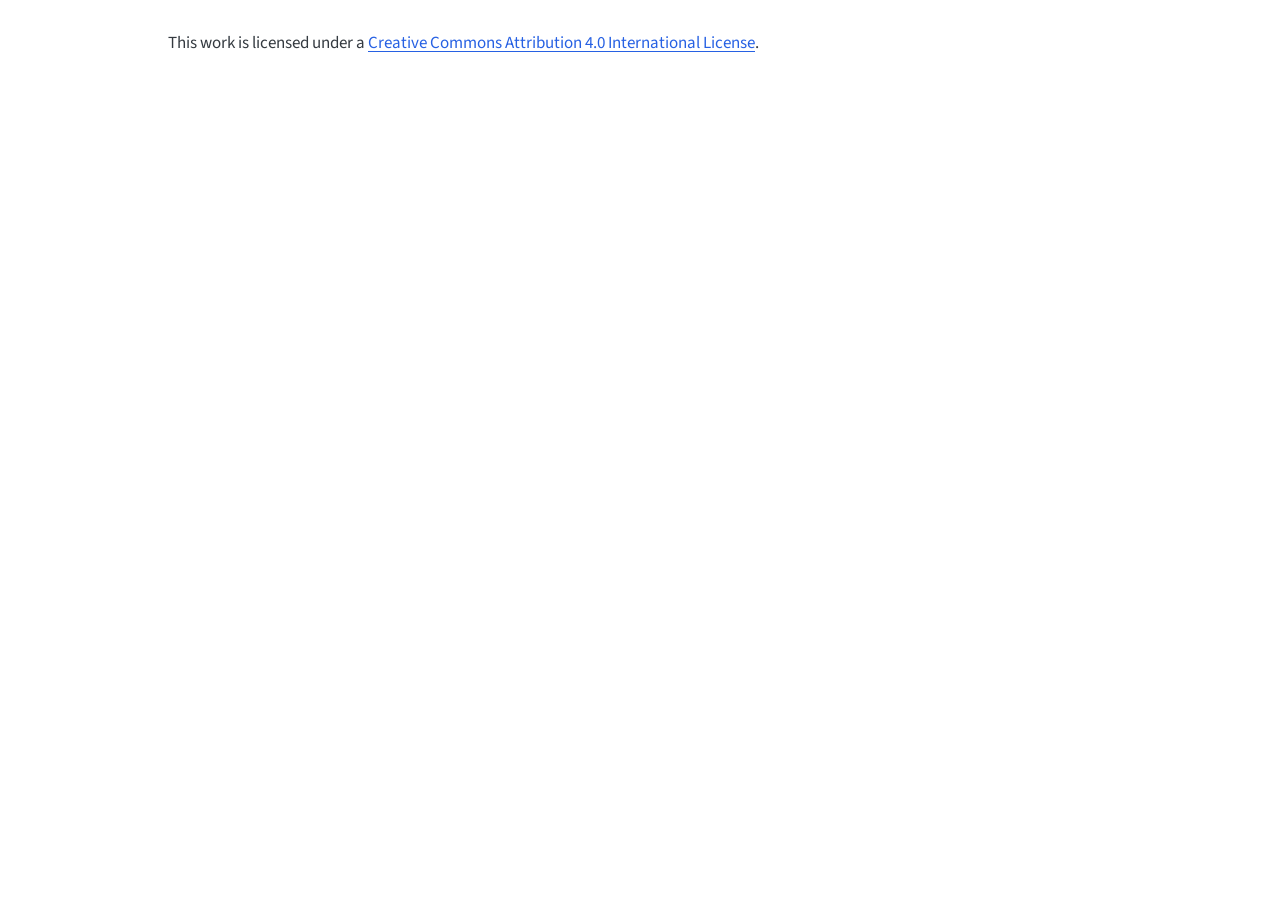
<file: license.html>
<!DOCTYPE html>
<html xmlns="http://www.w3.org/1999/xhtml" lang="en" xml:lang="en"><head>

<meta charset="utf-8">
<meta name="generator" content="quarto-1.5.56">

<meta name="viewport" content="width=device-width, initial-scale=1.0, user-scalable=yes">


<title>license</title>
<style>
code{white-space: pre-wrap;}
span.smallcaps{font-variant: small-caps;}
div.columns{display: flex; gap: min(4vw, 1.5em);}
div.column{flex: auto; overflow-x: auto;}
div.hanging-indent{margin-left: 1.5em; text-indent: -1.5em;}
ul.task-list{list-style: none;}
ul.task-list li input[type="checkbox"] {
  width: 0.8em;
  margin: 0 0.8em 0.2em -1em; /* quarto-specific, see https://github.com/quarto-dev/quarto-cli/issues/4556 */ 
  vertical-align: middle;
}
</style>


<script src="site_libs/quarto-nav/quarto-nav.js"></script>
<script src="site_libs/clipboard/clipboard.min.js"></script>
<script src="site_libs/quarto-search/autocomplete.umd.js"></script>
<script src="site_libs/quarto-search/fuse.min.js"></script>
<script src="site_libs/quarto-search/quarto-search.js"></script>
<meta name="quarto:offset" content="./">
<script src="site_libs/quarto-html/quarto.js"></script>
<script src="site_libs/quarto-html/popper.min.js"></script>
<script src="site_libs/quarto-html/tippy.umd.min.js"></script>
<script src="site_libs/quarto-html/anchor.min.js"></script>
<link href="site_libs/quarto-html/tippy.css" rel="stylesheet">
<link href="site_libs/quarto-html/quarto-syntax-highlighting.css" rel="stylesheet" id="quarto-text-highlighting-styles">
<script src="site_libs/bootstrap/bootstrap.min.js"></script>
<link href="site_libs/bootstrap/bootstrap-icons.css" rel="stylesheet">
<link href="site_libs/bootstrap/bootstrap.min.css" rel="stylesheet" id="quarto-bootstrap" data-mode="light">
<script id="quarto-search-options" type="application/json">{
  "location": "sidebar",
  "copy-button": false,
  "collapse-after": 3,
  "panel-placement": "start",
  "type": "textbox",
  "limit": 50,
  "keyboard-shortcut": [
    "f",
    "/",
    "s"
  ],
  "show-item-context": false,
  "language": {
    "search-no-results-text": "No results",
    "search-matching-documents-text": "matching documents",
    "search-copy-link-title": "Copy link to search",
    "search-hide-matches-text": "Hide additional matches",
    "search-more-match-text": "more match in this document",
    "search-more-matches-text": "more matches in this document",
    "search-clear-button-title": "Clear",
    "search-text-placeholder": "",
    "search-detached-cancel-button-title": "Cancel",
    "search-submit-button-title": "Submit",
    "search-label": "Search"
  }
}</script>
<script async="" src="https://www.googletagmanager.com/gtag/js?id=G-ZLC7WVGHGY"></script>

<script type="text/javascript">

window.dataLayer = window.dataLayer || [];
function gtag(){dataLayer.push(arguments);}
gtag('js', new Date());
gtag('config', 'G-ZLC7WVGHGY', { 'anonymize_ip': true});
</script>


<link rel="stylesheet" href="assets/styles.css">
</head>

<body>

<div id="quarto-search-results"></div>
<!-- content -->
<div id="quarto-content" class="quarto-container page-columns page-rows-contents page-layout-article">
<!-- sidebar -->
<!-- margin-sidebar -->
    <div id="quarto-margin-sidebar" class="sidebar margin-sidebar zindex-bottom">
        
    </div>
<!-- main -->
<main class="content" id="quarto-document-content">




<!--<a rel="license" href="http://creativecommons.org/licenses/by/4.0/"><img alt="Creative Commons License" style="border-width:0" src="https://i.creativecommons.org/l/by/4.0/88x31.png" /></a><br />-->
<p>This work is licensed under a <a rel="license" href="http://creativecommons.org/licenses/by/4.0/">Creative Commons Attribution 4.0 International License</a>.</p>



</main> <!-- /main -->
<script id="quarto-html-after-body" type="application/javascript">
window.document.addEventListener("DOMContentLoaded", function (event) {
  const toggleBodyColorMode = (bsSheetEl) => {
    const mode = bsSheetEl.getAttribute("data-mode");
    const bodyEl = window.document.querySelector("body");
    if (mode === "dark") {
      bodyEl.classList.add("quarto-dark");
      bodyEl.classList.remove("quarto-light");
    } else {
      bodyEl.classList.add("quarto-light");
      bodyEl.classList.remove("quarto-dark");
    }
  }
  const toggleBodyColorPrimary = () => {
    const bsSheetEl = window.document.querySelector("link#quarto-bootstrap");
    if (bsSheetEl) {
      toggleBodyColorMode(bsSheetEl);
    }
  }
  toggleBodyColorPrimary();  
  const icon = "";
  const anchorJS = new window.AnchorJS();
  anchorJS.options = {
    placement: 'right',
    icon: icon
  };
  anchorJS.add('.anchored');
  const isCodeAnnotation = (el) => {
    for (const clz of el.classList) {
      if (clz.startsWith('code-annotation-')) {                     
        return true;
      }
    }
    return false;
  }
  const onCopySuccess = function(e) {
    // button target
    const button = e.trigger;
    // don't keep focus
    button.blur();
    // flash "checked"
    button.classList.add('code-copy-button-checked');
    var currentTitle = button.getAttribute("title");
    button.setAttribute("title", "Copied!");
    let tooltip;
    if (window.bootstrap) {
      button.setAttribute("data-bs-toggle", "tooltip");
      button.setAttribute("data-bs-placement", "left");
      button.setAttribute("data-bs-title", "Copied!");
      tooltip = new bootstrap.Tooltip(button, 
        { trigger: "manual", 
          customClass: "code-copy-button-tooltip",
          offset: [0, -8]});
      tooltip.show();    
    }
    setTimeout(function() {
      if (tooltip) {
        tooltip.hide();
        button.removeAttribute("data-bs-title");
        button.removeAttribute("data-bs-toggle");
        button.removeAttribute("data-bs-placement");
      }
      button.setAttribute("title", currentTitle);
      button.classList.remove('code-copy-button-checked');
    }, 1000);
    // clear code selection
    e.clearSelection();
  }
  const getTextToCopy = function(trigger) {
      const codeEl = trigger.previousElementSibling.cloneNode(true);
      for (const childEl of codeEl.children) {
        if (isCodeAnnotation(childEl)) {
          childEl.remove();
        }
      }
      return codeEl.innerText;
  }
  const clipboard = new window.ClipboardJS('.code-copy-button:not([data-in-quarto-modal])', {
    text: getTextToCopy
  });
  clipboard.on('success', onCopySuccess);
  if (window.document.getElementById('quarto-embedded-source-code-modal')) {
    // For code content inside modals, clipBoardJS needs to be initialized with a container option
    // TODO: Check when it could be a function (https://github.com/zenorocha/clipboard.js/issues/860)
    const clipboardModal = new window.ClipboardJS('.code-copy-button[data-in-quarto-modal]', {
      text: getTextToCopy,
      container: window.document.getElementById('quarto-embedded-source-code-modal')
    });
    clipboardModal.on('success', onCopySuccess);
  }
    var localhostRegex = new RegExp(/^(?:http|https):\/\/localhost\:?[0-9]*\//);
    var mailtoRegex = new RegExp(/^mailto:/);
      var filterRegex = new RegExp("https:\/\/stat153\.berkeley\.edu\/fall-2024\/");
    var isInternal = (href) => {
        return filterRegex.test(href) || localhostRegex.test(href) || mailtoRegex.test(href);
    }
    // Inspect non-navigation links and adorn them if external
 	var links = window.document.querySelectorAll('a[href]:not(.nav-link):not(.navbar-brand):not(.toc-action):not(.sidebar-link):not(.sidebar-item-toggle):not(.pagination-link):not(.no-external):not([aria-hidden]):not(.dropdown-item):not(.quarto-navigation-tool):not(.about-link)');
    for (var i=0; i<links.length; i++) {
      const link = links[i];
      if (!isInternal(link.href)) {
        // undo the damage that might have been done by quarto-nav.js in the case of
        // links that we want to consider external
        if (link.dataset.originalHref !== undefined) {
          link.href = link.dataset.originalHref;
        }
      }
    }
  function tippyHover(el, contentFn, onTriggerFn, onUntriggerFn) {
    const config = {
      allowHTML: true,
      maxWidth: 500,
      delay: 100,
      arrow: false,
      appendTo: function(el) {
          return el.parentElement;
      },
      interactive: true,
      interactiveBorder: 10,
      theme: 'quarto',
      placement: 'bottom-start',
    };
    if (contentFn) {
      config.content = contentFn;
    }
    if (onTriggerFn) {
      config.onTrigger = onTriggerFn;
    }
    if (onUntriggerFn) {
      config.onUntrigger = onUntriggerFn;
    }
    window.tippy(el, config); 
  }
  const noterefs = window.document.querySelectorAll('a[role="doc-noteref"]');
  for (var i=0; i<noterefs.length; i++) {
    const ref = noterefs[i];
    tippyHover(ref, function() {
      // use id or data attribute instead here
      let href = ref.getAttribute('data-footnote-href') || ref.getAttribute('href');
      try { href = new URL(href).hash; } catch {}
      const id = href.replace(/^#\/?/, "");
      const note = window.document.getElementById(id);
      if (note) {
        return note.innerHTML;
      } else {
        return "";
      }
    });
  }
  const xrefs = window.document.querySelectorAll('a.quarto-xref');
  const processXRef = (id, note) => {
    // Strip column container classes
    const stripColumnClz = (el) => {
      el.classList.remove("page-full", "page-columns");
      if (el.children) {
        for (const child of el.children) {
          stripColumnClz(child);
        }
      }
    }
    stripColumnClz(note)
    if (id === null || id.startsWith('sec-')) {
      // Special case sections, only their first couple elements
      const container = document.createElement("div");
      if (note.children && note.children.length > 2) {
        container.appendChild(note.children[0].cloneNode(true));
        for (let i = 1; i < note.children.length; i++) {
          const child = note.children[i];
          if (child.tagName === "P" && child.innerText === "") {
            continue;
          } else {
            container.appendChild(child.cloneNode(true));
            break;
          }
        }
        if (window.Quarto?.typesetMath) {
          window.Quarto.typesetMath(container);
        }
        return container.innerHTML
      } else {
        if (window.Quarto?.typesetMath) {
          window.Quarto.typesetMath(note);
        }
        return note.innerHTML;
      }
    } else {
      // Remove any anchor links if they are present
      const anchorLink = note.querySelector('a.anchorjs-link');
      if (anchorLink) {
        anchorLink.remove();
      }
      if (window.Quarto?.typesetMath) {
        window.Quarto.typesetMath(note);
      }
      // TODO in 1.5, we should make sure this works without a callout special case
      if (note.classList.contains("callout")) {
        return note.outerHTML;
      } else {
        return note.innerHTML;
      }
    }
  }
  for (var i=0; i<xrefs.length; i++) {
    const xref = xrefs[i];
    tippyHover(xref, undefined, function(instance) {
      instance.disable();
      let url = xref.getAttribute('href');
      let hash = undefined; 
      if (url.startsWith('#')) {
        hash = url;
      } else {
        try { hash = new URL(url).hash; } catch {}
      }
      if (hash) {
        const id = hash.replace(/^#\/?/, "");
        const note = window.document.getElementById(id);
        if (note !== null) {
          try {
            const html = processXRef(id, note.cloneNode(true));
            instance.setContent(html);
          } finally {
            instance.enable();
            instance.show();
          }
        } else {
          // See if we can fetch this
          fetch(url.split('#')[0])
          .then(res => res.text())
          .then(html => {
            const parser = new DOMParser();
            const htmlDoc = parser.parseFromString(html, "text/html");
            const note = htmlDoc.getElementById(id);
            if (note !== null) {
              const html = processXRef(id, note);
              instance.setContent(html);
            } 
          }).finally(() => {
            instance.enable();
            instance.show();
          });
        }
      } else {
        // See if we can fetch a full url (with no hash to target)
        // This is a special case and we should probably do some content thinning / targeting
        fetch(url)
        .then(res => res.text())
        .then(html => {
          const parser = new DOMParser();
          const htmlDoc = parser.parseFromString(html, "text/html");
          const note = htmlDoc.querySelector('main.content');
          if (note !== null) {
            // This should only happen for chapter cross references
            // (since there is no id in the URL)
            // remove the first header
            if (note.children.length > 0 && note.children[0].tagName === "HEADER") {
              note.children[0].remove();
            }
            const html = processXRef(null, note);
            instance.setContent(html);
          } 
        }).finally(() => {
          instance.enable();
          instance.show();
        });
      }
    }, function(instance) {
    });
  }
      let selectedAnnoteEl;
      const selectorForAnnotation = ( cell, annotation) => {
        let cellAttr = 'data-code-cell="' + cell + '"';
        let lineAttr = 'data-code-annotation="' +  annotation + '"';
        const selector = 'span[' + cellAttr + '][' + lineAttr + ']';
        return selector;
      }
      const selectCodeLines = (annoteEl) => {
        const doc = window.document;
        const targetCell = annoteEl.getAttribute("data-target-cell");
        const targetAnnotation = annoteEl.getAttribute("data-target-annotation");
        const annoteSpan = window.document.querySelector(selectorForAnnotation(targetCell, targetAnnotation));
        const lines = annoteSpan.getAttribute("data-code-lines").split(",");
        const lineIds = lines.map((line) => {
          return targetCell + "-" + line;
        })
        let top = null;
        let height = null;
        let parent = null;
        if (lineIds.length > 0) {
            //compute the position of the single el (top and bottom and make a div)
            const el = window.document.getElementById(lineIds[0]);
            top = el.offsetTop;
            height = el.offsetHeight;
            parent = el.parentElement.parentElement;
          if (lineIds.length > 1) {
            const lastEl = window.document.getElementById(lineIds[lineIds.length - 1]);
            const bottom = lastEl.offsetTop + lastEl.offsetHeight;
            height = bottom - top;
          }
          if (top !== null && height !== null && parent !== null) {
            // cook up a div (if necessary) and position it 
            let div = window.document.getElementById("code-annotation-line-highlight");
            if (div === null) {
              div = window.document.createElement("div");
              div.setAttribute("id", "code-annotation-line-highlight");
              div.style.position = 'absolute';
              parent.appendChild(div);
            }
            div.style.top = top - 2 + "px";
            div.style.height = height + 4 + "px";
            div.style.left = 0;
            let gutterDiv = window.document.getElementById("code-annotation-line-highlight-gutter");
            if (gutterDiv === null) {
              gutterDiv = window.document.createElement("div");
              gutterDiv.setAttribute("id", "code-annotation-line-highlight-gutter");
              gutterDiv.style.position = 'absolute';
              const codeCell = window.document.getElementById(targetCell);
              const gutter = codeCell.querySelector('.code-annotation-gutter');
              gutter.appendChild(gutterDiv);
            }
            gutterDiv.style.top = top - 2 + "px";
            gutterDiv.style.height = height + 4 + "px";
          }
          selectedAnnoteEl = annoteEl;
        }
      };
      const unselectCodeLines = () => {
        const elementsIds = ["code-annotation-line-highlight", "code-annotation-line-highlight-gutter"];
        elementsIds.forEach((elId) => {
          const div = window.document.getElementById(elId);
          if (div) {
            div.remove();
          }
        });
        selectedAnnoteEl = undefined;
      };
        // Handle positioning of the toggle
    window.addEventListener(
      "resize",
      throttle(() => {
        elRect = undefined;
        if (selectedAnnoteEl) {
          selectCodeLines(selectedAnnoteEl);
        }
      }, 10)
    );
    function throttle(fn, ms) {
    let throttle = false;
    let timer;
      return (...args) => {
        if(!throttle) { // first call gets through
            fn.apply(this, args);
            throttle = true;
        } else { // all the others get throttled
            if(timer) clearTimeout(timer); // cancel #2
            timer = setTimeout(() => {
              fn.apply(this, args);
              timer = throttle = false;
            }, ms);
        }
      };
    }
      // Attach click handler to the DT
      const annoteDls = window.document.querySelectorAll('dt[data-target-cell]');
      for (const annoteDlNode of annoteDls) {
        annoteDlNode.addEventListener('click', (event) => {
          const clickedEl = event.target;
          if (clickedEl !== selectedAnnoteEl) {
            unselectCodeLines();
            const activeEl = window.document.querySelector('dt[data-target-cell].code-annotation-active');
            if (activeEl) {
              activeEl.classList.remove('code-annotation-active');
            }
            selectCodeLines(clickedEl);
            clickedEl.classList.add('code-annotation-active');
          } else {
            // Unselect the line
            unselectCodeLines();
            clickedEl.classList.remove('code-annotation-active');
          }
        });
      }
  const findCites = (el) => {
    const parentEl = el.parentElement;
    if (parentEl) {
      const cites = parentEl.dataset.cites;
      if (cites) {
        return {
          el,
          cites: cites.split(' ')
        };
      } else {
        return findCites(el.parentElement)
      }
    } else {
      return undefined;
    }
  };
  var bibliorefs = window.document.querySelectorAll('a[role="doc-biblioref"]');
  for (var i=0; i<bibliorefs.length; i++) {
    const ref = bibliorefs[i];
    const citeInfo = findCites(ref);
    if (citeInfo) {
      tippyHover(citeInfo.el, function() {
        var popup = window.document.createElement('div');
        citeInfo.cites.forEach(function(cite) {
          var citeDiv = window.document.createElement('div');
          citeDiv.classList.add('hanging-indent');
          citeDiv.classList.add('csl-entry');
          var biblioDiv = window.document.getElementById('ref-' + cite);
          if (biblioDiv) {
            citeDiv.innerHTML = biblioDiv.innerHTML;
          }
          popup.appendChild(citeDiv);
        });
        return popup.innerHTML;
      });
    }
  }
});
</script>
</div> <!-- /content -->




</body></html>
</file>
<file: site_libs/quarto-html/tippy.css>
.tippy-box[data-animation=fade][data-state=hidden]{opacity:0}[data-tippy-root]{max-width:calc(100vw - 10px)}.tippy-box{position:relative;background-color:#333;color:#fff;border-radius:4px;font-size:14px;line-height:1.4;white-space:normal;outline:0;transition-property:transform,visibility,opacity}.tippy-box[data-placement^=top]>.tippy-arrow{bottom:0}.tippy-box[data-placement^=top]>.tippy-arrow:before{bottom:-7px;left:0;border-width:8px 8px 0;border-top-color:initial;transform-origin:center top}.tippy-box[data-placement^=bottom]>.tippy-arrow{top:0}.tippy-box[data-placement^=bottom]>.tippy-arrow:before{top:-7px;left:0;border-width:0 8px 8px;border-bottom-color:initial;transform-origin:center bottom}.tippy-box[data-placement^=left]>.tippy-arrow{right:0}.tippy-box[data-placement^=left]>.tippy-arrow:before{border-width:8px 0 8px 8px;border-left-color:initial;right:-7px;transform-origin:center left}.tippy-box[data-placement^=right]>.tippy-arrow{left:0}.tippy-box[data-placement^=right]>.tippy-arrow:before{left:-7px;border-width:8px 8px 8px 0;border-right-color:initial;transform-origin:center right}.tippy-box[data-inertia][data-state=visible]{transition-timing-function:cubic-bezier(.54,1.5,.38,1.11)}.tippy-arrow{width:16px;height:16px;color:#333}.tippy-arrow:before{content:"";position:absolute;border-color:transparent;border-style:solid}.tippy-content{position:relative;padding:5px 9px;z-index:1}
</file>
<file: site_libs/quarto-html/quarto-syntax-highlighting.css>
/* quarto syntax highlight colors */
:root {
  --quarto-hl-ot-color: #003B4F;
  --quarto-hl-at-color: #657422;
  --quarto-hl-ss-color: #20794D;
  --quarto-hl-an-color: #5E5E5E;
  --quarto-hl-fu-color: #4758AB;
  --quarto-hl-st-color: #20794D;
  --quarto-hl-cf-color: #003B4F;
  --quarto-hl-op-color: #5E5E5E;
  --quarto-hl-er-color: #AD0000;
  --quarto-hl-bn-color: #AD0000;
  --quarto-hl-al-color: #AD0000;
  --quarto-hl-va-color: #111111;
  --quarto-hl-bu-color: inherit;
  --quarto-hl-ex-color: inherit;
  --quarto-hl-pp-color: #AD0000;
  --quarto-hl-in-color: #5E5E5E;
  --quarto-hl-vs-color: #20794D;
  --quarto-hl-wa-color: #5E5E5E;
  --quarto-hl-do-color: #5E5E5E;
  --quarto-hl-im-color: #00769E;
  --quarto-hl-ch-color: #20794D;
  --quarto-hl-dt-color: #AD0000;
  --quarto-hl-fl-color: #AD0000;
  --quarto-hl-co-color: #5E5E5E;
  --quarto-hl-cv-color: #5E5E5E;
  --quarto-hl-cn-color: #8f5902;
  --quarto-hl-sc-color: #5E5E5E;
  --quarto-hl-dv-color: #AD0000;
  --quarto-hl-kw-color: #003B4F;
}

/* other quarto variables */
:root {
  --quarto-font-monospace: SFMono-Regular, Menlo, Monaco, Consolas, "Liberation Mono", "Courier New", monospace;
}

pre > code.sourceCode > span {
  color: #003B4F;
}

code span {
  color: #003B4F;
}

code.sourceCode > span {
  color: #003B4F;
}

div.sourceCode,
div.sourceCode pre.sourceCode {
  color: #003B4F;
}

code span.ot {
  color: #003B4F;
  font-style: inherit;
}

code span.at {
  color: #657422;
  font-style: inherit;
}

code span.ss {
  color: #20794D;
  font-style: inherit;
}

code span.an {
  color: #5E5E5E;
  font-style: inherit;
}

code span.fu {
  color: #4758AB;
  font-style: inherit;
}

code span.st {
  color: #20794D;
  font-style: inherit;
}

code span.cf {
  color: #003B4F;
  font-weight: bold;
  font-style: inherit;
}

code span.op {
  color: #5E5E5E;
  font-style: inherit;
}

code span.er {
  color: #AD0000;
  font-style: inherit;
}

code span.bn {
  color: #AD0000;
  font-style: inherit;
}

code span.al {
  color: #AD0000;
  font-style: inherit;
}

code span.va {
  color: #111111;
  font-style: inherit;
}

code span.bu {
  font-style: inherit;
}

code span.ex {
  font-style: inherit;
}

code span.pp {
  color: #AD0000;
  font-style: inherit;
}

code span.in {
  color: #5E5E5E;
  font-style: inherit;
}

code span.vs {
  color: #20794D;
  font-style: inherit;
}

code span.wa {
  color: #5E5E5E;
  font-style: italic;
}

code span.do {
  color: #5E5E5E;
  font-style: italic;
}

code span.im {
  color: #00769E;
  font-style: inherit;
}

code span.ch {
  color: #20794D;
  font-style: inherit;
}

code span.dt {
  color: #AD0000;
  font-style: inherit;
}

code span.fl {
  color: #AD0000;
  font-style: inherit;
}

code span.co {
  color: #5E5E5E;
  font-style: inherit;
}

code span.cv {
  color: #5E5E5E;
  font-style: italic;
}

code span.cn {
  color: #8f5902;
  font-style: inherit;
}

code span.sc {
  color: #5E5E5E;
  font-style: inherit;
}

code span.dv {
  color: #AD0000;
  font-style: inherit;
}

code span.kw {
  color: #003B4F;
  font-weight: bold;
  font-style: inherit;
}

.prevent-inlining {
  content: "</";
}

/*# sourceMappingURL=debc5d5d77c3f9108843748ff7464032.css.map */
</file>
<file: assets/styles.css>
.label {
    border-radius: 9px;
    padding: 5px;
    color: white;
}

.column {
  float: left;
  width: 50%;
}

table {
    border: 2px solid;
}

button > a {
    color: white;
    text-decoration: none;
}

button {
    border: none;
}

.border {
  color:#069;
  font-weight: bold;
}
</file>
